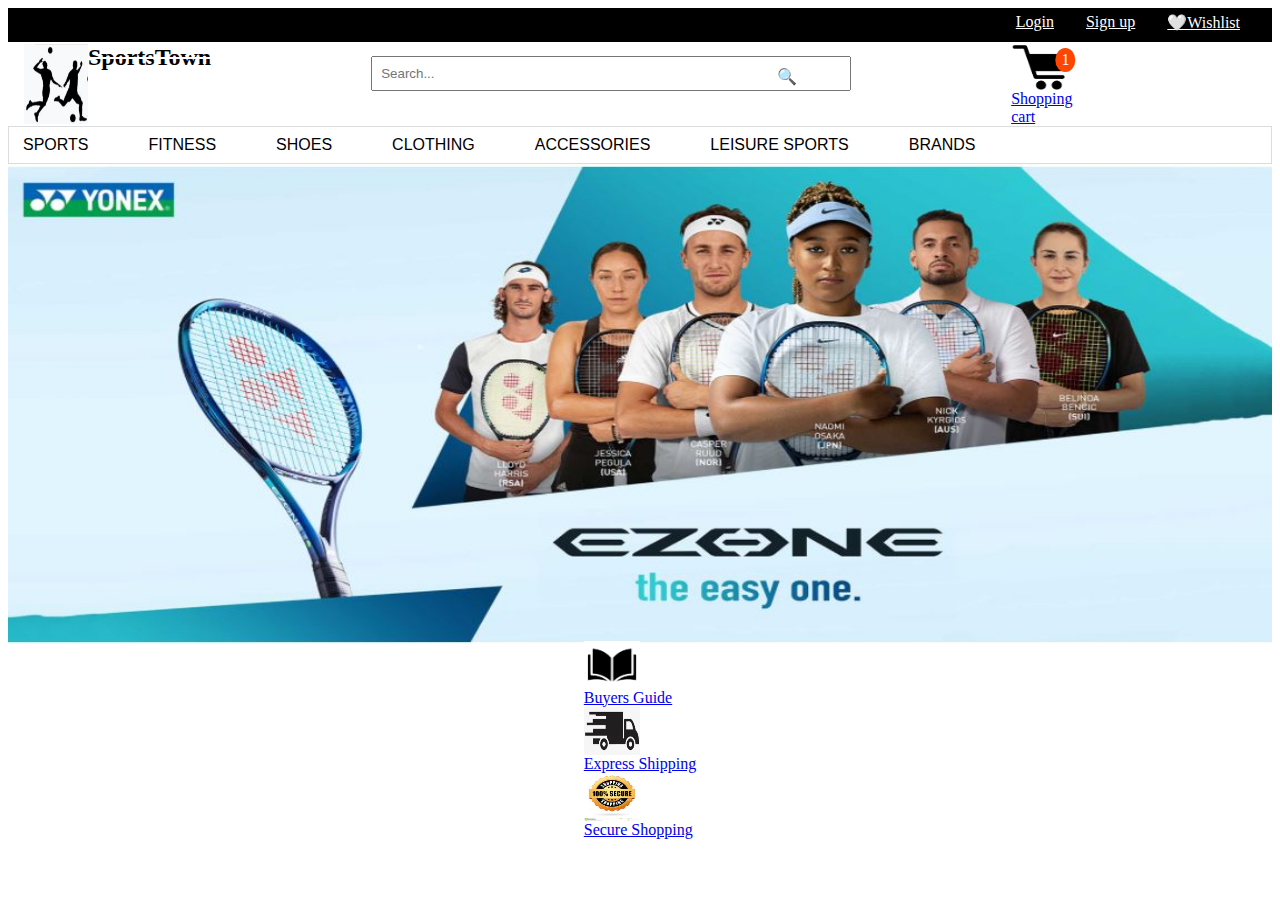
<file: index.html>
<!DOCTYPE html>
<html lang="en">
<head>
    <meta charset="UTF-8">
    <meta http-equiv="X-UA-Compatible" content="IE=edge">
    <meta name="viewport" content="width=device-width, initial-scale=1.0">
    <title>Document</title>
    <link rel="stylesheet" href="https://bricksui.netlify.app/styles/main-style.css">
    <link rel="stylesheet" href="styles/main-style.css">
    <link rel="stylesheet" href="styles/component-style/home-page.css">
</head>
<body>
    <nav class="navigation-bar">
        <div class="upper-nav">
        <span class="log-in"><a href="docs/login.html">Login</a></span>
        <span class="sign-up"><a href=docs/sign-up.html>Sign up</a></span>
        <span class="wishlist"><a href=docs/wishlist.html>🤍Wishlist</a></span>
        </div>
        <div class="main-nav">
        <div class="logo-container"><img class="logo" src="/Images/sports.JPG" alt="sports logo">SportsTown</div>
        <div class="search-bar"><input type="search" placeholder="Search...">
            <button type="submit">🔍</button></input>
        </div>
        <div><a href=docs/cart.html><img class="shopping-cart" src="/Images/shopping-cart.jpg" alt="shopping cart">Shopping cart</a></div>
        <div class="dot">1</div>
        </div>
        <div class="nav-dropdown">
            <div class="dropdown-one">
            <button class="sports">SPORTS</button>
            <div class="dropdown-content-one">
                <a href="docs/product-listing.html">Badminton</a>
                <a href="docs/product-listing.html">Basketball</a>
                <a href="docs/product-listing.html">Boxing</a>
                <a href="docs/product-listing.html">Cricket</a>
                <a href="docs/product-listing.html">Hockey</a>
                <a href="docs/product-listing.html">Swimming</a>
                <a href="docs/product-listing.html">tennis</a>
            </div> 
        </div>
              <div class="dropdown-two">
                <button class="fitness">FITNESS</button>
                <div class="dropdown-content-two">
                    <a href="docs/product-listing.html">Abs & Core</a>
                    <a href="docs/product-listing.html">Aerobics</a>
                    <a href="docs/product-listing.html">Cardio</a>
                    <a href="docs/product-listing.html">Cycling</a>
                    <a href="docs/product-listing.html">Gym Accessories</a>
                    <a href="docs/product-listing.html">Strength</a>
                    <a href="docs/product-listing.html">Running Gear</a>
                </div> 
            </div>

            <div class="dropdown-three">
                <button class="shoes">SHOES</button>
                <div class="dropdown-content-three">
                    <a href="docs/product-listing.html">Men</a>
                    <a href="docs/product-listing.html">Women</a>
                    <a href="docs/product-listing.html">Junior</a>
                    <a href="docs/product-listing.html">Other</a>

                </div> 
            </div>

            <div class="dropdown-four">
                <button class="clothing">CLOTHING</button>
                <div class="dropdown-content-four">
                    <a href="docs/product-listing.html">Men</a>
                    <a href="docs/product-listing.html">Women</a>
                    <a href="docs/product-listing.html">Junior</a>
                </div> 
            </div>

            <div class="dropdown-five">
                <button class="Accessories">ACCESSORIES</button>
                <div class="dropdown-content-five">
                    <a href="docs/product-listing.html">Sports Bags</a>
                    <a href="docs/product-listing.html">Accessories</a>
                    <a href="docs/product-listing.html">By Sport</a>
                </div> 
            </div>

            <div class="dropdown-six">
                <button class="leisure-sports">LEISURE SPORTS</button>
                <div class="dropdown-content-six">
                    <a href="docs/product-listing.html">Billiards</a>
                    <a href="docs/product-listing.html">Darts & Dartboard</a>
                    <a href="docs/product-listing.html">Skating</a>
                    <a href="docs/product-listing.html">Foosball</a>
                </div> 
            </div>

            <div class="dropdown-seven">
                <button class="brands">BRANDS</button>
                <div class="dropdown-content-seven">
                    <a href="docs/product-listing.html">Babolat</a>
                    <a href="docs/product-listing.html">Power Glide</a>
                    <a href="docs/product-listing.html">Stag</a>
                    <a href="docs/product-listing.html">Yonex</a>
                    <a href="docs/product-listing.html">Cosco</a>
                    <a href="docs/product-listing.html">Nike</a>
                    <a href="docs/product-listing.html">Head</a>
                    <a href="docs/product-listing.html">Puma</a>
                    <a href="docs/product-listing.html">Wilson</a>
                    <a href="docs/product-listing.html">Dunlop</a>
                    <a href="docs/product-listing.html">Victor</a>

                </div> 
            </div>

         </div>
        </nav>

        <div class="main">
                <img src="/Images/yonex.JPG" alt="home-page-img">
            </div>
        </div>

        <div class="footer"> 
            <div class="social-media">
                <a href="#"><img class="social-media-icon" src="/Images/book.png" alt="book icon">Buyers Guide</a>
                <a href="#"><img class="social-media-icon" src="/Images/express shipping.jpg" alt="express shipping">Express Shipping</a> 
                <a href="#"><img class="social-media-icon" src="/Images/secure shopping.jpg" alt="secure shopping">Secure Shopping</a> 
    
            </div>
        </div> 
</body>
</html>
</file>
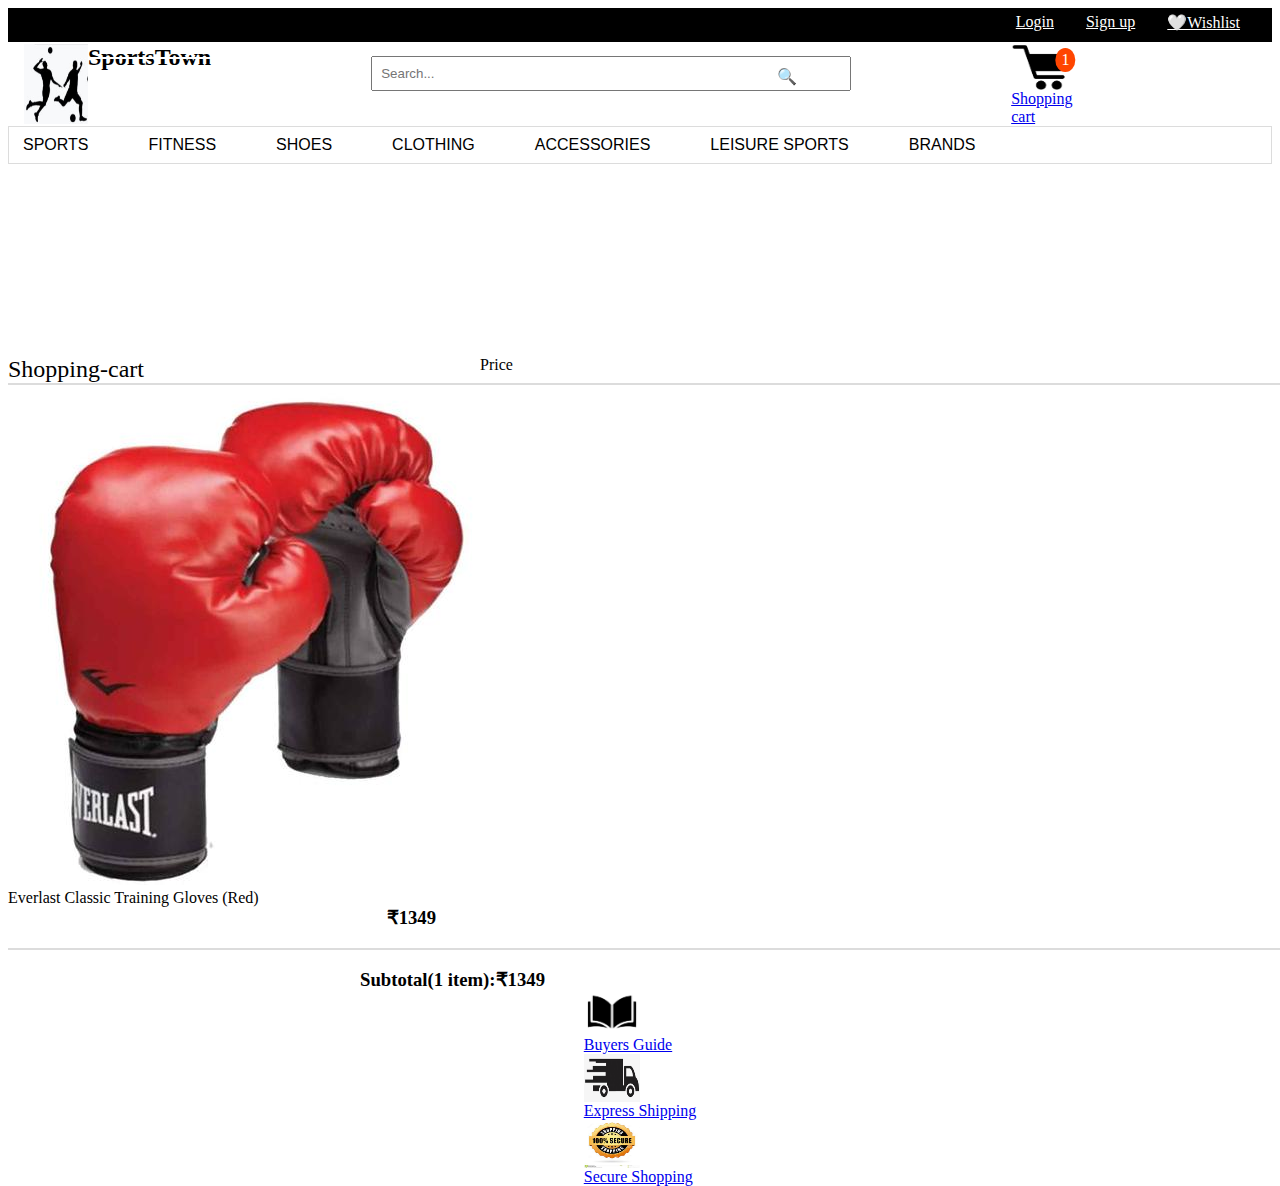
<file: docs/cart.html>
<!DOCTYPE html>
<html lang="en">
<head>
    <meta charset="UTF-8">
    <meta http-equiv="X-UA-Compatible" content="IE=edge">
    <meta name="viewport" content="width=device-width, initial-scale=1.0">
    <title>Cart page</title>
    <link rel="stylesheet" href="https://bricksui.netlify.app/styles/main-style.css">
    <link rel="stylesheet" href="/styles/component-style/cart.css">
    <link rel="stylesheet" href="/styles/main-style.css">
</head>
<body>
    <nav class="navigation-bar">
        <div class="upper-nav">
        <span class="log-in"><a href="login.html">Login</a></span>
        <span class="sign-up"><a href=sign-up.html>Sign up</a></span>
        <span class="wishlist"><a href=wishlist.html>🤍Wishlist</a></span>
        </div>
        <div class="main-nav">
        <div class="logo-container"><img class="logo" src="/Images/sports.JPG" alt="sports logo">SportsTown</div>
        <div class="search-bar"><input type="search" placeholder="Search...">
            <button type="submit">🔍</button></input>
        </div>
        <div><a href=cart.html><img class="shopping-cart" src="/Images/shopping-cart.jpg" alt="shopping cart">Shopping cart</a></div>
        <div class="dot">1</div>
        </div>
        <div class="nav-dropdown">
            <div class="dropdown-one">
            <button class="sports">SPORTS</button>
            <div class="dropdown-content-one">
                <a href="product-listing.html">Badminton</a>
                <a href="product-listing.html">Basketball</a>
                <a href="product-listing.html">Boxing</a>
                <a href="product-listing.html">Cricket</a>
                <a href="product-listing.html">Hockey</a>
                <a href="product-listing.html">Swimming</a>
                <a href="product-listing.html">tennis</a>
            </div> 
        </div>
              <div class="dropdown-two">
                <button class="fitness">FITNESS</button>
                <div class="dropdown-content-two">
                    <a href="product-listing.html">Abs & Core</a>
                    <a href="product-listing.html">Aerobics</a>
                    <a href="product-listing.html">Cardio</a>
                    <a href="product-listing.html">Cycling</a>
                    <a href="product-listing.html">Gym Accessories</a>
                    <a href="product-listing.html">Strength</a>
                    <a href="product-listing.html">Running Gear</a>
                </div> 
            </div>

            <div class="dropdown-three">
                <button class="shoes">SHOES</button>
                <div class="dropdown-content-three">
                    <a href="product-listing.html">Men</a>
                    <a href="product-listing.html">Women</a>
                    <a href="product-listing.html">Junior</a>
                    <a href="product-listing.html">Other</a>

                </div> 
            </div>

            <div class="dropdown-four">
                <button class="clothing">CLOTHING</button>
                <div class="dropdown-content-four">
                    <a href="product-listing.html">Men</a>
                    <a href="product-listing.html">Women</a>
                    <a href="product-listing.html">Junior</a>
                </div> 
            </div>

            <div class="dropdown-five">
                <button class="Accessories">ACCESSORIES</button>
                <div class="dropdown-content-five">
                    <a href="product-listing.html">Sports Bags</a>
                    <a href="product-listing.html">Accessories</a>
                    <a href="product-listing.html">By Sport</a>
                </div> 
            </div>

            <div class="dropdown-six">
                <button class="leisure-sports">LEISURE SPORTS</button>
                <div class="dropdown-content-six">
                    <a href="product-listing.html">Billiards</a>
                    <a href="product-listing.html">Darts & Dartboard</a>
                    <a href="product-listing.html">Skating</a>
                    <a href="product-listing.html">Foosball</a>
                </div> 
            </div>

            <div class="dropdown-seven">
                <button class="brands">BRANDS</button>
                <div class="dropdown-content-seven">
                    <a href="product-listing.html">Babolat</a>
                    <a href="product-listing.html">Power Glide</a>
                    <a href="product-listing.html">Stag</a>
                    <a href="product-listing.html">Yonex</a>
                    <a href="product-listing.html">Cosco</a>
                    <a href="product-listing.html">Nike</a>
                    <a href="product-listing.html">Head</a>
                    <a href="product-listing.html">Puma</a>
                    <a href="product-listing.html">Wilson</a>
                    <a href="product-listing.html">Dunlop</a>
                    <a href="product-listing.html">Victor</a>

                </div> 
            </div>

         </div>
        </nav>

        <div class="main">
            <div class="shopping-cart-container">
            <div class="cart-container">Shopping-cart</div>
            <div>Price</div>
            </div>
        <div class="horizontal-card">
            <div><img class="horizontal-img-container" src="/Images/boxing-gloves.jpg" alt="boxing gloves"></div>
            <div class="horizontal-text-container">
                <div>Everlast Classic Training Gloves (Red)</div>
                <h3>₹1349</h3>
                <button class="buy-now-button">BUY NOW</button>
            </div>
            </div>
    
            <h3 class="subtotal-item">Subtotal(1 item):₹1349</h3>
        </div>

    <div class="footer"> 
        <div class="social-media">
            <a href="#"><img class="social-media-icon" src="/Images/book.png" alt="book icon">Buyers Guide</a>
            <a href="#"><img class="social-media-icon" src="/Images/express shipping.jpg" alt="express shipping">Express Shipping</a> 
            <a href="#"><img class="social-media-icon" src="/Images/secure shopping.jpg" alt="secure shopping">Secure Shopping</a> 

        </div>
    </div> 

</body>
</html>
</file>
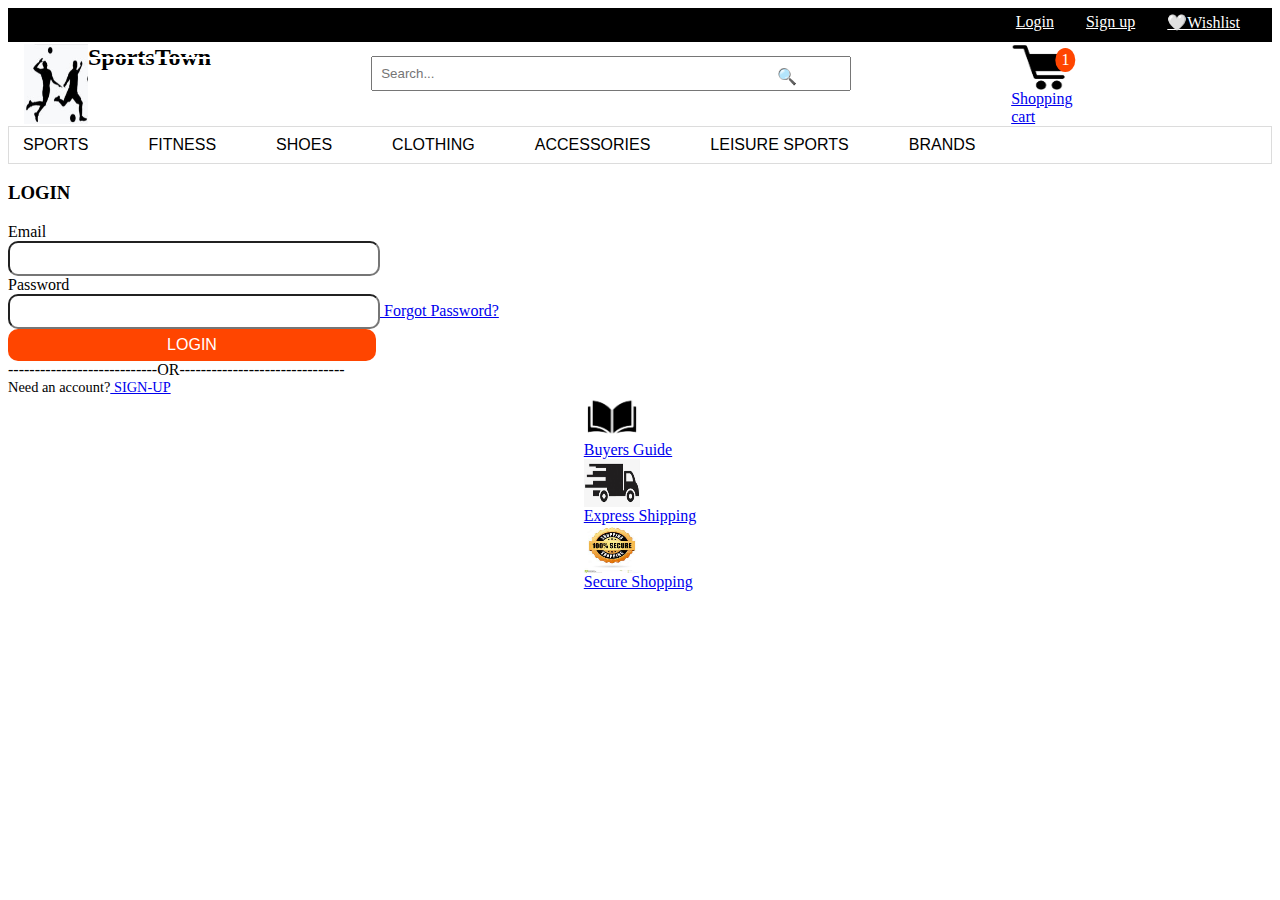
<file: docs/login.html>
<!DOCTYPE html>
<html lang="en">
<head>
    <meta charset="UTF-8">
    <meta http-equiv="X-UA-Compatible" content="IE=edge">
    <meta name="viewport" content="width=device-width, initial-scale=1.0">
    <title>Document</title>
    <link rel="stylesheet" href="https://bricksui.netlify.app/styles/main-style.css">
    <link rel="stylesheet" href="/styles/main-style.css">
    <link rel="stylesheet" href="/styles/component-style/login.css">
</head>
<body>
    <nav class="navigation-bar">
        <div class="upper-nav">
        <span class="log-in"><a href="login.html">Login</a></span>
        <span class="sign-up"><a href=sign-up.html>Sign up</a></span>
        <span class="wishlist"><a href=wishlist.html>🤍Wishlist</a></span>
        </div>
        <div class="main-nav">
        <div class="logo-container"><img class="logo" src="/Images/sports.JPG" alt="sports logo">SportsTown</div>
        <div class="search-bar"><input type="search" placeholder="Search...">
            <button type="submit">🔍</button></input>
        </div>
        <div><a href=cart.html><img class="shopping-cart" src="/Images/shopping-cart.jpg" alt="shopping cart">Shopping cart</a></div>
        <div class="dot">1</div>
        </div>
        <div class="nav-dropdown">
            <div class="dropdown-one">
            <button class="sports">SPORTS</button>
            <div class="dropdown-content-one">
                <a href="product-listing.html">Badminton</a>
                <a href="product-listing.html">Basketball</a>
                <a href="product-listing.html">Boxing</a>
                <a href="product-listing.html">Cricket</a>
                <a href="product-listing.html">Hockey</a>
                <a href="product-listing.html">Swimming</a>
                <a href="product-listing.html">tennis</a>
            </div> 
        </div>
              <div class="dropdown-two">
                <button class="fitness">FITNESS</button>
                <div class="dropdown-content-two">
                    <a href="product-listing.html">Abs & Core</a>
                    <a href="product-listing.html">Aerobics</a>
                    <a href="product-listing.html">Cardio</a>
                    <a href="product-listing.html">Cycling</a>
                    <a href="product-listing.html">Gym Accessories</a>
                    <a href="product-listing.html">Strength</a>
                    <a href="product-listing.html">Running Gear</a>
                </div> 
            </div>

            <div class="dropdown-three">
                <button class="shoes">SHOES</button>
                <div class="dropdown-content-three">
                    <a href="product-listing.html">Men</a>
                    <a href="product-listing.html">Women</a>
                    <a href="product-listing.html">Junior</a>
                    <a href="product-listing.html">Other</a>

                </div> 
            </div>

            <div class="dropdown-four">
                <button class="clothing">CLOTHING</button>
                <div class="dropdown-content-four">
                    <a href="product-listing.html">Men</a>
                    <a href="product-listing.html">Women</a>
                    <a href="product-listing.html">Junior</a>
                </div> 
            </div>

            <div class="dropdown-five">
                <button class="Accessories">ACCESSORIES</button>
                <div class="dropdown-content-five">
                    <a href="product-listing.html">Sports Bags</a>
                    <a href="product-listing.html">Accessories</a>
                    <a href="product-listing.html">By Sport</a>
                </div> 
            </div>

            <div class="dropdown-six">
                <button class="leisure-sports">LEISURE SPORTS</button>
                <div class="dropdown-content-six">
                    <a href="product-listing.html">Billiards</a>
                    <a href="product-listing.html">Darts & Dartboard</a>
                    <a href="product-listing.html">Skating</a>
                    <a href="product-listing.html">Foosball</a>
                </div> 
            </div>

            <div class="dropdown-seven">
                <button class="brands">BRANDS</button>
                <div class="dropdown-content-seven">
                    <a href="product-listing.html">Babolat</a>
                    <a href="product-listing.html">Power Glide</a>
                    <a href="product-listing.html">Stag</a>
                    <a href="product-listing.html">Yonex</a>
                    <a href="product-listing.html">Cosco</a>
                    <a href="product-listing.html">Nike</a>
                    <a href="product-listing.html">Head</a>
                    <a href="product-listing.html">Puma</a>
                    <a href="product-listing.html">Wilson</a>
                    <a href="product-listing.html">Dunlop</a>
                    <a href="product-listing.html">Victor</a>

                </div> 
            </div>

         </div>
        </nav>

<div class="main">

        <h3>LOGIN</h3>
        <div class="input email-label">
            <div><label for="name" class="input-email-label">Email</label></div>
            <div><input type="text" class="email-input user-input"></div>
        </div>
        <div class="input password-label">    
            <div><label for="password" class="input-password-label">Password</label></div>
            <div><input type="text" class="password-input user-input"><a href="#"> Forgot Password?</a></div>
        </div>
        <button class="login-btn">LOGIN</button>
        <div class="option">
        <div>----------------------------OR-------------------------------</div>
        <div class="need-account">Need an account?<a href="sign-up.html"> SIGN-UP</a></div>
        </div>  

    
</div>

    <div class="footer"> 
        <div class="social-media">
            <a href="#"><img class="social-media-icon" src="/Images/book.png" alt="book icon">Buyers Guide</a>
            <a href="#"><img class="social-media-icon" src="/Images/express shipping.jpg" alt="express shipping">Express Shipping</a> 
            <a href="#"><img class="social-media-icon" src="/Images/secure shopping.jpg" alt="secure shopping">Secure Shopping</a> 

        </div>
    </div> 

</body>
</html>
</file>
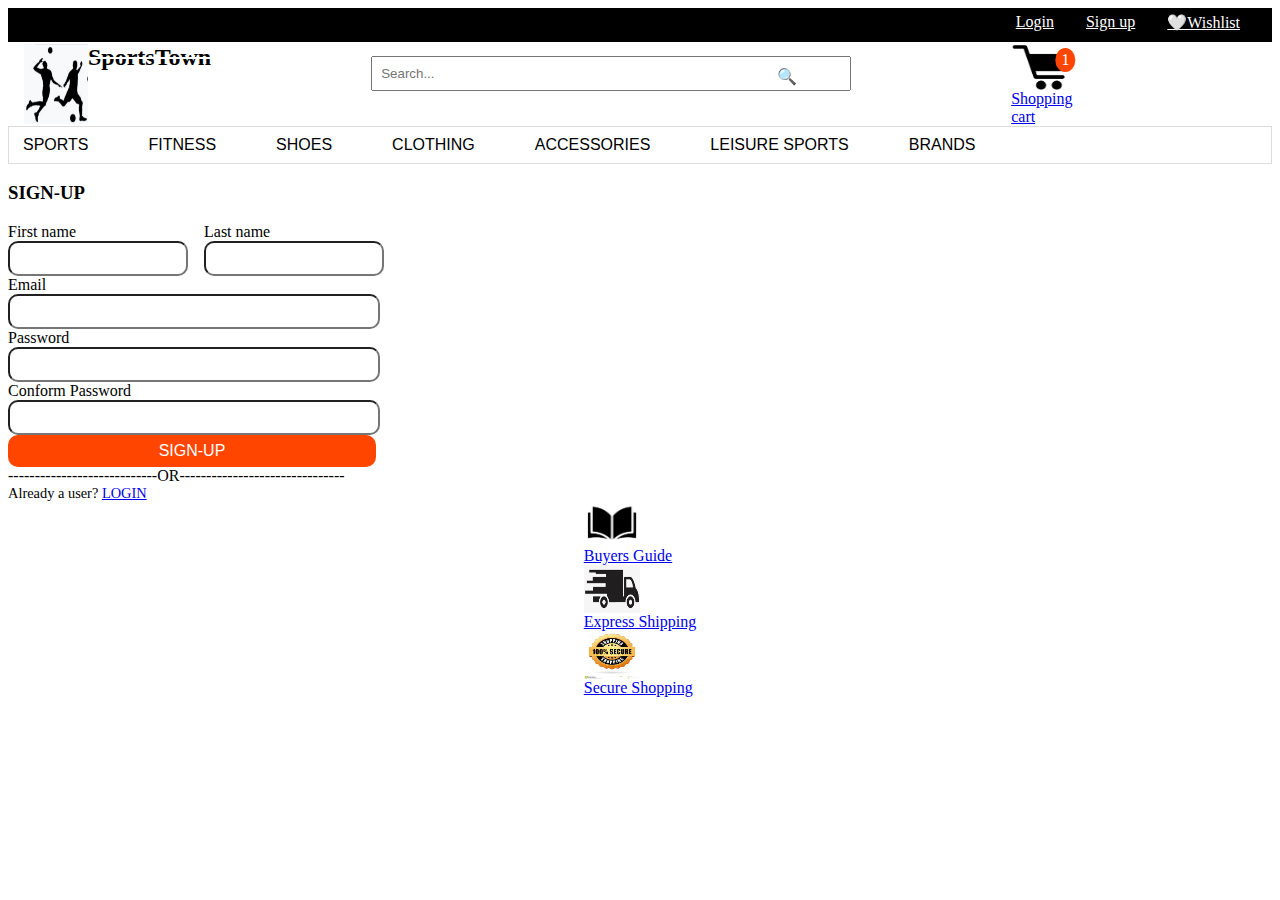
<file: docs/sign-up.html>
<!DOCTYPE html>
<html lang="en">
<head>
    <meta charset="UTF-8">
    <meta http-equiv="X-UA-Compatible" content="IE=edge">
    <meta name="viewport" content="width=device-width, initial-scale=1.0">
    <title>Document</title>
    <link rel="stylesheet" href="https://bricksui.netlify.app/styles/main-style.css">
    <link rel="stylesheet" href="/styles/main-style.css">
    <link rel="stylesheet" href="/styles/component-style/sign-up.css">
    
</head>
<body>
    <nav class="navigation-bar">
        <div class="upper-nav">
        <span class="log-in"><a href="login.html">Login</a></span>
        <span class="sign-up"><a href=sign-up.html>Sign up</a></span>
        <span class="wishlist"><a href=wishlist.html>🤍Wishlist</a></span>
        </div>
        <div class="main-nav">
        <div class="logo-container"><img class="logo" src="/Images/sports.JPG" alt="sports logo">SportsTown</div>
        <div class="search-bar"><input type="search" placeholder="Search...">
            <button type="submit">🔍</button></input>
        </div>
        <div><a href=cart.html><img class="shopping-cart" src="/Images/shopping-cart.jpg" alt="shopping cart">Shopping cart</a></div>
        <div class="dot">1</div>
        </div>
        <div class="nav-dropdown">
            <div class="dropdown-one">
            <button class="sports">SPORTS</button>
            <div class="dropdown-content-one">
                <a href="product-listing.html">Badminton</a>
                <a href="product-listing.html">Basketball</a>
                <a href="product-listing.html">Boxing</a>
                <a href="product-listing.html">Cricket</a>
                <a href="product-listing.html">Hockey</a>
                <a href="product-listing.html">Swimming</a>
                <a href="product-listing.html">tennis</a>
            </div> 
        </div>
              <div class="dropdown-two">
                <button class="fitness">FITNESS</button>
                <div class="dropdown-content-two">
                    <a href="product-listing.html">Abs & Core</a>
                    <a href="product-listing.html">Aerobics</a>
                    <a href="product-listing.html">Cardio</a>
                    <a href="product-listing.html">Cycling</a>
                    <a href="product-listing.html">Gym Accessories</a>
                    <a href="product-listing.html">Strength</a>
                    <a href="product-listing.html">Running Gear</a>
                </div> 
            </div>

            <div class="dropdown-three">
                <button class="shoes">SHOES</button>
                <div class="dropdown-content-three">
                    <a href="product-listing.html">Men</a>
                    <a href="product-listing.html">Women</a>
                    <a href="product-listing.html">Junior</a>
                    <a href="product-listing.html">Other</a>

                </div> 
            </div>

            <div class="dropdown-four">
                <button class="clothing">CLOTHING</button>
                <div class="dropdown-content-four">
                    <a href="product-listing.html">Men</a>
                    <a href="product-listing.html">Women</a>
                    <a href="product-listing.html">Junior</a>
                </div> 
            </div>

            <div class="dropdown-five">
                <button class="Accessories">ACCESSORIES</button>
                <div class="dropdown-content-five">
                    <a href="product-listing.html">Sports Bags</a>
                    <a href="product-listing.html">Accessories</a>
                    <a href="product-listing.html">By Sport</a>
                </div> 
            </div>

            <div class="dropdown-six">
                <button class="leisure-sports">LEISURE SPORTS</button>
                <div class="dropdown-content-six">
                    <a href="product-listing.html">Billiards</a>
                    <a href="product-listing.html">Darts & Dartboard</a>
                    <a href="product-listing.html">Skating</a>
                    <a href="product-listing.html">Foosball</a>
                </div> 
            </div>

            <div class="dropdown-seven">
                <button class="brands">BRANDS</button>
                <div class="dropdown-content-seven">
                    <a href="product-listing.html">Babolat</a>
                    <a href="product-listing.html">Power Glide</a>
                    <a href="product-listing.html">Stag</a>
                    <a href="product-listing.html">Yonex</a>
                    <a href="product-listing.html">Cosco</a>
                    <a href="product-listing.html">Nike</a>
                    <a href="product-listing.html">Head</a>
                    <a href="product-listing.html">Puma</a>
                    <a href="product-listing.html">Wilson</a>
                    <a href="product-listing.html">Dunlop</a>
                    <a href="product-listing.html">Victor</a>

                </div> 
            </div>

         </div>
        </nav>

        <div class="main">
                <h3>SIGN-UP</h3>
                <div class="input-name-label">
                    <div><label for="name" class="first-name-label first-name">First name</label>
                    <input type="text" class="name-input first-name"></div>
                    <div><label for="name" class="last-name-label last-name">Last name</label>
                    <input type="text" class="name-input last-name"></div>   
                </div>
                <div class="input email-label">
                    <div><label for="name" class="input-email-label">Email</label></div>
                    <div><input type="text" class="email-input user-input"></div>
                </div>
                <div class="input password-label">    
                    <div><label for="password" class="input-password-label">Password</label></div>
                    <div><input type="text" class="password-input user-input"></div>
                </div>
                <div class="input password-label">    
                    <div><label for="password" class="conform-password-label">Conform Password</label></div>
                    <div><input type="text" class="password-input user-input"></div>
                </div>
                <button class="sign-up-btn">SIGN-UP</button>
                <div class="option">
                <div>----------------------------OR-------------------------------</div>
                <div class="already-user">Already a user? <a href="login.html" >LOGIN</a></div>
                </div>  
            </div>
    

    <div class="footer"> 
        <div class="social-media">
            <a href="#"><img class="social-media-icon" src="/Images/book.png" alt="book icon">Buyers Guide</a>
            <a href="#"><img class="social-media-icon" src="/Images/express shipping.jpg" alt="express shipping">Express Shipping</a> 
            <a href="#"><img class="social-media-icon" src="/Images/secure shopping.jpg" alt="secure shopping">Secure Shopping</a> 

        </div>
    </div> 

</body>
</html>
</file>
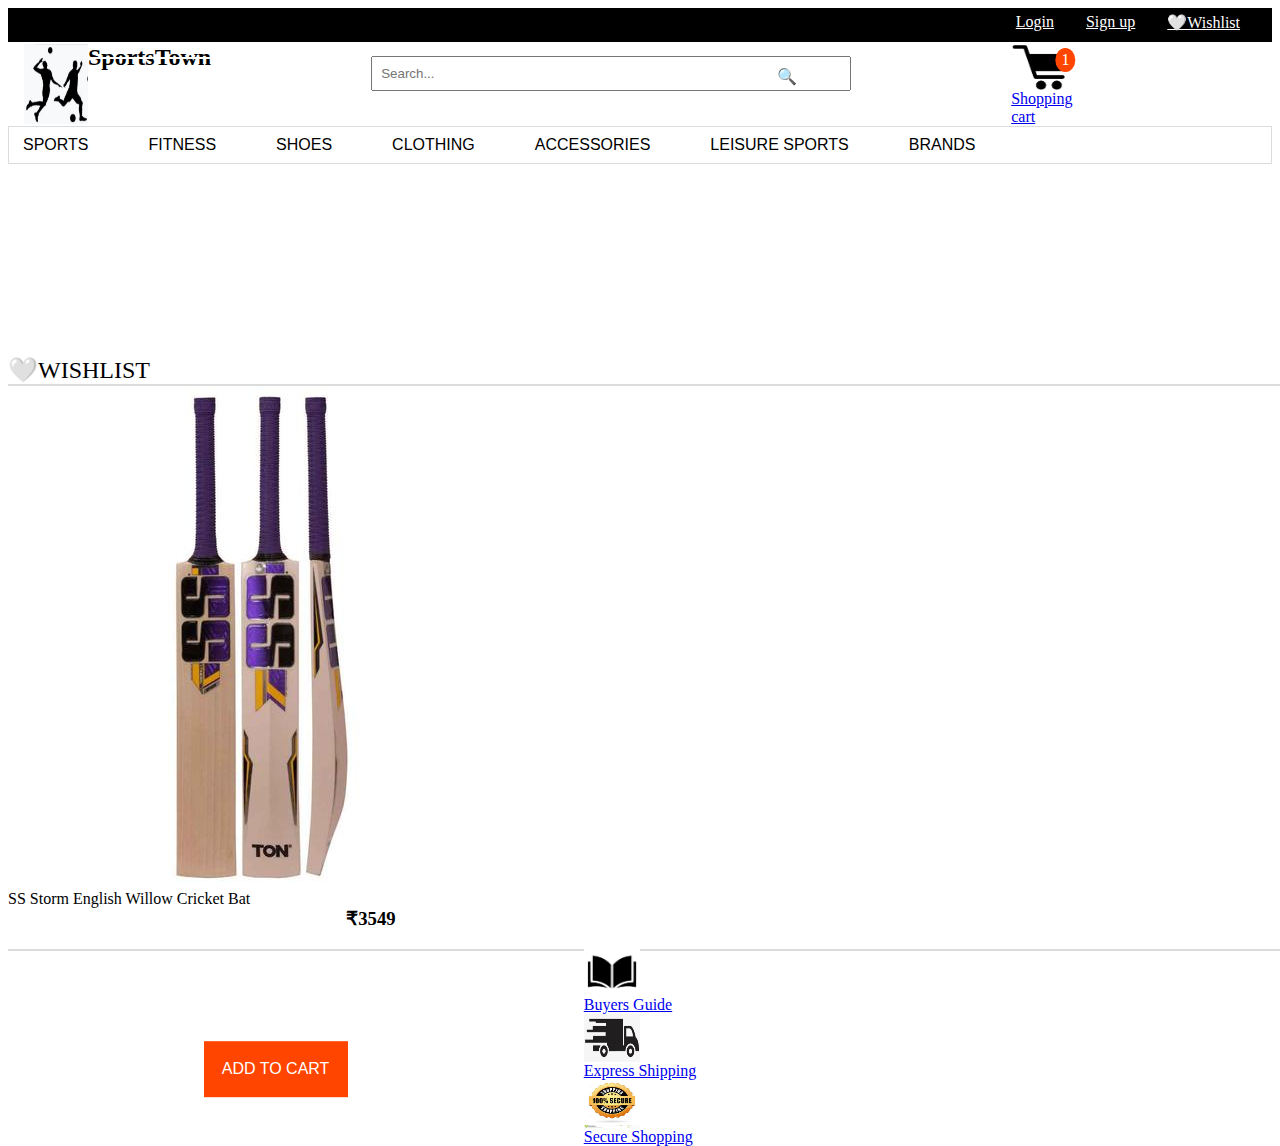
<file: docs/wishlist.html>
<!DOCTYPE html>
<html lang="en">
<head>
    <meta charset="UTF-8">
    <meta http-equiv="X-UA-Compatible" content="IE=edge">
    <meta name="viewport" content="width=device-width, initial-scale=1.0">
    <title>Cart page</title>
    <link rel="stylesheet" href="https://bricksui.netlify.app/styles/main-style.css">
    <link rel="stylesheet" href="/styles/component-style/wishlist.css">
    <link rel="stylesheet" href="/styles/main-style.css">
</head>
<body>
    <nav class="navigation-bar">
        <div class="upper-nav">
        <span class="log-in"><a href="login.html">Login</a></span>
        <span class="sign-up"><a href=sign-up.html>Sign up</a></span>
        <span class="wishlist"><a href=wishlist.html>🤍Wishlist</a></span>
        </div>
        <div class="main-nav">
        <div class="logo-container"><img class="logo" src="/Images/sports.JPG" alt="sports logo">SportsTown</div>
        <div class="search-bar"><input type="search" placeholder="Search...">
            <button type="submit">🔍</button></input>
        </div>
        <div><a href=cart.html><img class="shopping-cart" src="/Images/shopping-cart.jpg" alt="shopping cart">Shopping cart</a></div>
        <div class="dot">1</div>
        </div>
        <div class="nav-dropdown">
            <div class="dropdown-one">
            <button class="sports">SPORTS</button>
            <div class="dropdown-content-one">
                <a href="product-listing.html">Badminton</a>
                <a href="product-listing.html">Basketball</a>
                <a href="product-listing.html">Boxing</a>
                <a href="product-listing.html">Cricket</a>
                <a href="product-listing.html">Hockey</a>
                <a href="product-listing.html">Swimming</a>
                <a href="product-listing.html">tennis</a>
            </div> 
        </div>
              <div class="dropdown-two">
                <button class="fitness">FITNESS</button>
                <div class="dropdown-content-two">
                    <a href="product-listing.html">Abs & Core</a>
                    <a href="product-listing.html">Aerobics</a>
                    <a href="product-listing.html">Cardio</a>
                    <a href="product-listing.html">Cycling</a>
                    <a href="product-listing.html">Gym Accessories</a>
                    <a href="product-listing.html">Strength</a>
                    <a href="product-listing.html">Running Gear</a>
                </div> 
            </div>

            <div class="dropdown-three">
                <button class="shoes">SHOES</button>
                <div class="dropdown-content-three">
                    <a href="product-listing.html">Men</a>
                    <a href="product-listing.html">Women</a>
                    <a href="product-listing.html">Junior</a>
                    <a href="product-listing.html">Other</a>

                </div> 
            </div>

            <div class="dropdown-four">
                <button class="clothing">CLOTHING</button>
                <div class="dropdown-content-four">
                    <a href="product-listing.html">Men</a>
                    <a href="product-listing.html">Women</a>
                    <a href="product-listing.html">Junior</a>
                </div> 
            </div>

            <div class="dropdown-five">
                <button class="Accessories">ACCESSORIES</button>
                <div class="dropdown-content-five">
                    <a href="product-listing.html">Sports Bags</a>
                    <a href="product-listing.html">Accessories</a>
                    <a href="product-listing.html">By Sport</a>
                </div> 
            </div>

            <div class="dropdown-six">
                <button class="leisure-sports">LEISURE SPORTS</button>
                <div class="dropdown-content-six">
                    <a href="product-listing.html">Billiards</a>
                    <a href="product-listing.html">Darts & Dartboard</a>
                    <a href="product-listing.html">Skating</a>
                    <a href="product-listing.html">Foosball</a>
                </div> 
            </div>

            <div class="dropdown-seven">
                <button class="brands">BRANDS</button>
                <div class="dropdown-content-seven">
                    <a href="product-listing.html">Babolat</a>
                    <a href="product-listing.html">Power Glide</a>
                    <a href="product-listing.html">Stag</a>
                    <a href="product-listing.html">Yonex</a>
                    <a href="product-listing.html">Cosco</a>
                    <a href="product-listing.html">Nike</a>
                    <a href="product-listing.html">Head</a>
                    <a href="product-listing.html">Puma</a>
                    <a href="product-listing.html">Wilson</a>
                    <a href="product-listing.html">Dunlop</a>
                    <a href="product-listing.html">Victor</a>

                </div> 
            </div>

         </div>
        </nav>

        <div class="main">
            <div class="shopping-cart-container">
                <div class="cart-container">🤍WISHLIST</div>
                </div>
            <div class="horizontal-card">
                <div><img class="horizontal-img-container" src="/Images/bat.jpg" alt="bat"></div>
                <div class="horizontal-text-container">
                    <div>SS Storm English Willow Cricket Bat</div>
                    <h3>₹3549</h3>
                    <button class="add-to-button">ADD TO CART</button>
                </div>
                </div>
            </div>

    <div class="footer"> 
        <div class="social-media">
            <a href="#"><img class="social-media-icon" src="/Images/book.png" alt="book icon">Buyers Guide</a>
            <a href="#"><img class="social-media-icon" src="/Images/express shipping.jpg" alt="express shipping">Express Shipping</a> 
            <a href="#"><img class="social-media-icon" src="/Images/secure shopping.jpg" alt="secure shopping">Secure Shopping</a> 

        </div>
    </div> 

</body>
</html>
</file>
<file: styles/main-style.css>
* {
  --hover-color:red;
  --background-color-one:white;
  --background-color-two:black;
  --border-color:gainsboro;
  --basic-color:orangered;

}

.upper-nav{
    background-color: var(--background-color-two);
    color:var(--background-color-one);
    height:1.5rem;
    display: flex;
    justify-content: flex-end;
    padding: 0.3rem 2rem;
    column-gap: 2rem;
  }
  
  .upper-nav a {
      color:var(--background-color-one);
  }
  
  .navigation-bar {
      flex-direction: column;
      background-color: var(--background-color-one);
      row-gap: 0.3rem;
  }
  
  .log-in :hover, .sign-up :hover {
      text-decoration: underline;
  }
  
  .wishlist :hover {
      color:var(--hover-color);
  }
  
  .main-nav{
      display: flex;
    justify-content: space-around;
      column-gap: 10rem;
      align-items: center;
      padding-right: 0.5rem;
  
  }
  
  .nav-dropdown {
      display: flex;
      column-gap:3rem;
      padding:0.5rem;
      border:solid 1px var(--border-color);
      background-color: var(--background-color-one);
  }
  
  .dropdown-one,.dropdown-two, .dropdown-three, .dropdown-four, .dropdown-five, .dropdown-six, .dropdown-seven {
      position: relative;
  }
  
   input {
      width:30rem;
      padding:0.5rem;
  }
  
   button {
       border: none;
       background-color: var(--background-color-one);
       font-size: 1rem;
   }
  
  .logo {
      height:5rem;
      width:4rem;
  }
  
  .logo-container {
      display: flex;
      margin-left:1rem;
      font-weight: bolder;
      font-size: 1.5rem;
      color: var(--background-color-two);
      text-decoration: line-through var(--background-color-one);
  }
  
  .dropdown-content-one,.dropdown-content-two, .dropdown-content-three, .dropdown-content-four, .dropdown-content-five,     .dropdown-content-six, .dropdown-content-seven {
      display: none;
      position: absolute;
      padding-top: 1rem;
      background-color: var(--background-color-one);
      box-shadow: 5px 5px 5px  var(--border-color), -5px -5px 5px  var(--border-color);
  }
  
  .dropdown-one:hover .dropdown-content-one   {
      display: block;
  }
  
  .dropdown-two:hover .dropdown-content-two{
      display: block;
  }
  
  .dropdown-three:hover .dropdown-content-three{
      display: block;
  }
  
  .dropdown-four:hover .dropdown-content-four{
      display: block;
  }
  
  .dropdown-five:hover .dropdown-content-five{
      display: block;
  }
  
  .dropdown-six:hover .dropdown-content-six{
      display: block;
  }
  
  .dropdown-seven:hover .dropdown-content-seven{
      display: block;
  }
  
  .dropdown-content-one a, .dropdown-content-two a,.dropdown-content-three a,.dropdown-content-four a,.dropdown-content-five a,.dropdown-content-six a,.dropdown-content-seven a  {
      color: var(--background-color-two);
      padding-top: 1rem;
     display:block;
  }
  
  .shopping-cart {
      height:3rem;
      width:4rem;
      display: flex;
  }
    
  .dot {
      height:1.5rem;
      width:1.5rem;
      border-radius: 50%;
      transform: translate(-960%,-100%);
      background-color: var(--basic-color);
      color: var(--background-color-one);
      display: flex;
      align-items: center;
      justify-content: center;
  }
  
  button[type="submit"] {
      transform: translate(1250%,-120%);
      cursor:pointer;
  }

  .footer{
      height: 6rem;
      display: flex;
      justify-content: center;
      align-items: center;
      margin-top: 3rem;
  }

  .social-media {
      column-gap: 4rem;
  }

  .social-media-icon{
      height:3rem;
      width:3.5rem;
      display: flex;
  }
</file>
<file: styles/component-style/home-page.css>
.main {
      display: flex;
      flex-wrap: wrap;
      margin-left:0;
      padding-left: 0;
  }

  .main img {
      width:90rem;
      height:30rem;
  }

  .sidebar {
    grid-area: none;
  }
</file>
<file: styles/component-style/cart.css>
.main {
    margin-top: 12rem;
    row-gap: 0;
}
.horizontal-card {
  border:none;
  border-top: solid 2px var(--border-color) ;
  border-bottom: solid 2px var(--border-color);
  width:100rem;
}

.horizontal-text-container {
  background-color: var(--background-color-one);
  display: flex;
  column-gap: 8rem;
}

.shopping-cart-container {
  display: flex;
  column-gap: 21rem;
}

.subtotal-item {
  margin-left: 22rem;
  font-weight: bolder;
}

.cart-container{
  font-size:1.5rem;
}

.buy-now-button{
  transform: translate(-580%,320%);
  background-color:var(--basic-color);
  height:3rem;
  width:9rem;
  color:var(--background-color-one);
  cursor:pointer;
}
</file>
<file: styles/component-style/login.css>
.input-container{
      display: flex;
      flex-direction: column;
      row-gap: 1rem;
      margin-top: 2rem;
  }

  .user-input {
      width:22rem;
      border-radius: 10px;
  }

  .login-btn {
      background-color: var(--basic-color);
      color:var(--background-color-one);
      width:23rem;
      border-radius: 10px;
      cursor: pointer;
      height:2rem;
  }

  .need-account {
      font-size: 0.9rem;
  }
</file>
<file: styles/component-style/sign-up.css>
.main{
row-gap: 1rem;
}

.name-input {
    width:10rem;
    border-radius: 10px;
  }

  .user-input {
      width:22rem;
      border-radius: 10px;
  }

  .input-name-label {
      display:flex;
      column-gap:1rem;
  }

  .first-name,.last-name{
      display: flex;
      flex-direction: column;
  }

  .sign-up-btn {
      background-color:var(--basic-color);
      color:var(--background-color-one);
      width:23rem;
      border-radius: 10px;
      cursor: pointer;
      height:2rem;
  }

  .already-user  {
      font-size: 0.9rem;
  }
</file>
<file: styles/component-style/wishlist.css>
.main {
    margin-top: 12rem;
    row-gap: 0rem;
}
.horizontal-card {
  border:none;
  border-top: solid 2px var(--border-color) ;
  border-bottom: solid 2px var(--border-color) ;
  width:100rem;
}

.horizontal-text-container {
  background-color: var(--background-color-one);
  display: flex;
  column-gap: 6rem;
}

.shopping-cart-container {
  display: flex;
  column-gap: 21rem;
}

.cart-container{
  font-size:1.5rem;
}

.add-to-button{
  transform: translate(-200%,270%);
  background-color: var(--basic-color);
  height:3.5rem;
  width:9rem;
  color:var(--background-color-one);
  cursor:pointer;
}
</file>
